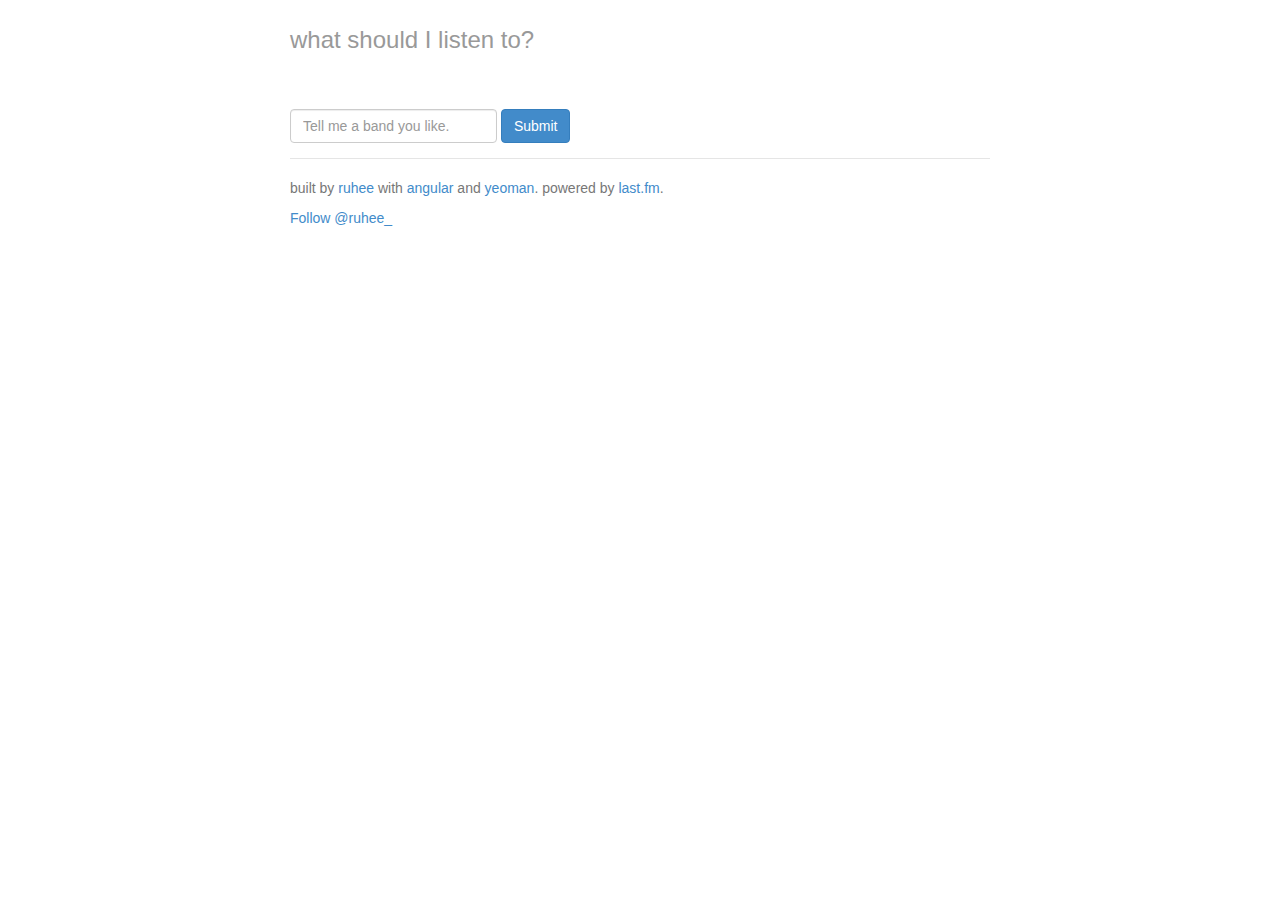
<file: index.html>
<!doctype html> <html class="no-js"> <head> <meta charset="utf-8"> <title></title> <meta name="description" content=""> <meta name="viewport" content="width=device-width"> <!-- Place favicon.ico and apple-touch-icon.png in the root directory --> <link rel="stylesheet" href="styles/main.72c10de4.css">  <body ng-app="whatShouldIlistenToApp"> <!--[if lt IE 7]>
      <p class="browsehappy">You are using an <strong>outdated</strong> browser. Please <a href="http://browsehappy.com/">upgrade your browser</a> to improve your experience.</p>
    <![endif]--> <!-- Add your site or application content here --> <div class="container"> <div class="header"> <ul class="nav nav-pills pull-right"> <!-- <li class="active"><a ng-href="#">Home</a></li> --> </ul> <h3 class="text-muted">what should I listen to?</h3> </div> <div ng-view=""></div> <div class="footer"> <p>built by <a href="http://twitter.com/ruhee_">ruhee</a> with <a ng-href="http://angularjs.org">angular</a> and <a ng-href="http://yeoman.io">yeoman</a>. powered by <a href="http://www.last.fm">last.fm</a>.</p> <a href="https://twitter.com/ruhee_" class="twitter-follow-button" data-show-count="false" data-dnt="true">Follow @ruhee_</a> <script>!function(d,s,id){var js,fjs=d.getElementsByTagName(s)[0],p=/^http:/.test(d.location)?'http':'https';if(!d.getElementById(id)){js=d.createElement(s);js.id=id;js.src=p+'://platform.twitter.com/widgets.js';fjs.parentNode.insertBefore(js,fjs);}}(document, 'script', 'twitter-wjs');</script> </div> </div> <!-- Google Analytics: change UA-XXXXX-X to be your site's ID --> <script>(function(i,s,o,g,r,a,m){i['GoogleAnalyticsObject']=r;i[r]=i[r]||function(){
       (i[r].q=i[r].q||[]).push(arguments)},i[r].l=1*new Date();a=s.createElement(o),
       m=s.getElementsByTagName(o)[0];a.async=1;a.src=g;m.parentNode.insertBefore(a,m)
       })(window,document,'script','//www.google-analytics.com/analytics.js','ga');

       ga('create', 'UA-XXXXX-X');
       ga('send', 'pageview');</script> <!--[if lt IE 9]>
    <script src="bower_components/es5-shim/es5-shim.js"></script>
    <script src="bower_components/json3/lib/json3.min.js"></script>
    <![endif]--> <script src="scripts/vendor.c3852d56.js"></script> <script src="scripts/scripts.0ccfa9f6.js"></script>
</file>
